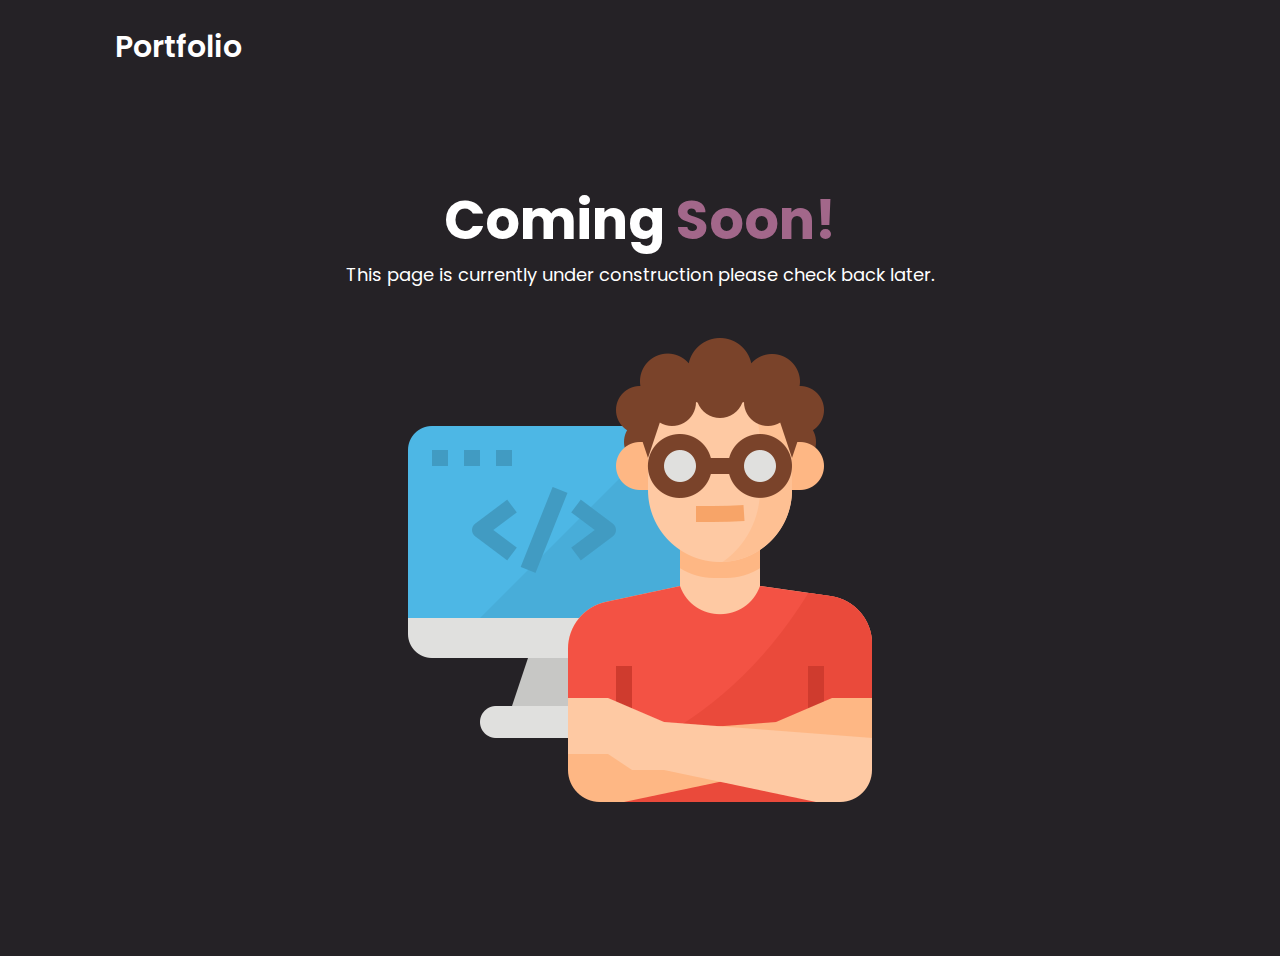
<file: under-construction.html>
<!DOCTYPE html>
<html lang = "en">
    <head>
        <meta charset="UTF-8">
        <meta http-equiv="X-UA-Compatible" content="IE=edge">
        <meta name="viewport" content="width=device-width, initial-scale=1.0">
        <title>About my portfolio</title>

    <!-- custom css -->
    <link rel="stylesheet" href="style.css">

    <!-- box icons -->
    <link href='https://unpkg.com/boxicons@2.1.4/css/boxicons.min.css' rel='stylesheet'>

    </head>

    <body> 
        <!-- header design -->
        <header class ="header">
            <a href="index.html" class="logo">Portfolio</a>
        
            <i class='bx bx-menu' id="menu-icon"></i>
        
            <nav class="navbar">
                <a href="/" style="--i:1;">Home</a>
                <a href="/#about" style="--i:2;">About</a>
                <a href="/#skills" style="--i:3;">Skills</a>
                <a href="/#projects" style="--i:4;">Projects</a>
                <a href="/#contact" style="--i:5;">Contact</a>
            </nav>
        </header>

        <!-- under construction section design -->
        <section class="under-construction" id="under-construction">
            <div class="construction-content">
                <h2 class="heading">Coming <span>Soon!</span></h2>
                <p>This page is currently under construction please check back later.</p>
            </div>

            <div class="builder-img">
                <img src="resources/images/builder.png" alt="" >
            </div>      
            
            <div class="back-btn">
                <a href="/" class ="btn">Go back</a>
            </div>
        </section>
    </body>

</html>
</file>
<file: style.css>
@import url('https://fonts.googleapis.com/css2?family=Poppins:wght@300;400;500;600;700;800;900&display=swap');

* {
    margin: 0;
    padding: 0;
    box-sizing: border-box;
    text-decoration: none;
    border: none;
    outline: none;
    scroll-behaviour: smooth;
    font-family: 'Poppins', sans-serif;
}

:root {
    --bg-color: #252226;
    --second-bg-color: #2c282e;
    --text-color: #fff;
    --highlight-color: #A2678A;
}

html {
    font-size: 75%;
    overflow-x: hidden;
}

body {
    background: var(--bg-color); 
    color: var(--text-color);
}

section {
    min-height: 100vh;
    padding: 10rem 9% 2rem;
}

span {
    color: var(--highlight-color)
}

.header {
    display: flex;
    position: fixed;
    top: 0;
    left: 0;
    width: 100%;
    padding: 2rem 9%;
    background: var(--bg-color);
    justify-content: space-between;
    align-items: center;
    z-index: 100;
}

.header.sticky {
    border-bottom: .1rem solid rgba(0, 0, 0, .1);
}

.logo {
    font-size: 2.5rem;
    color: var(--text-color);
    font-weight: 600;
    cursor: default;
}

.navbar a {
    font-size: 1.7rem;
    color: var(--text-color);
    margin-left: 4rem;
    transition: 0.3s;
    opacity: 0;
    animation: slideTop 0.5s ease forwards;
    animation-delay: calc(0.2s * var(--i));
}

.navbar a:hover,
.navbar a.active {
    color: var(--highlight-color);
}

#menu-icon {
    font-size: 3.6rem;
    color: var(--text-color);
    display: none;
}

.home {
    display: flex;
    justify-content: center;
    align-items: center;
}

.home-content {
    max-width: 600px
}

.home-content h3 {
    font-size: 3.2rem;
    font-weight: 700;
    opacity: 0;
    animation: slideBottom 1s ease forwards;
    animation-delay: 0.7s;
}

.home-content h3:nth-of-type(2) {
    margin-bottom: 2rem;
    animation: slideTop 1s ease forwards;
    animation-delay: 0.7s;
}

.home-content h3 span{
    color: #A2678A
}

.home-content h1 {
    font-size: 5.6rem;
    font-weight: 700;
    line-height: 1.3;
    opacity: 0;
    animation: slideRight 1s ease forwards;
    animation-delay: 1s;
}

.home-content p {
    font-size: 1.6rem;
    opacity: 0;
    animation: slideLeft 1s ease forwards;
    animation-delay: 1s;
}

.home-img img {
    width: 35vw;
    opacity: 0;
    animation: zoomIn 1s ease forwards, floatImage 4s ease-in-out infinite;
    animation-delay: 2s, 3s;
}

.social-media a {
    display: inline-flex;
    justify-content: center;
    align-items: center;
    width: 4rem;
    height: 4rem;
    background: transparent;
    border: 0.2rem solid var(--highlight-color);
    border-radius: 50%;
    font-size: 2rem;
    color: var(--highlight-color);
    margin: 3rem 1.5rem 3rem 0;
    transition: 0.5s ease;
    opacity: 0;
    animation: slideLeft 1s ease forwards;
    animation-delay: calc(0.2s * var(--i));
}

.social-media a:hover {
    background: var(--highlight-color);
    color: var(--text-color);
}

.btn {
    display: inline-block;
    padding: 1rem 2.8rem;
    background: var(--highlight-color);
    border-radius: 4rem;
    font-size: 1.6rem;
    color: var(--text-color);
    letter-spacing: 0.1rem;
    font-weight: 500;
    opacity: 0;
    animation: slideTop 1s ease forwards;
    animation-delay: 2.5s;
}

.about {
    display: flex;
    justify-content: center;
    align-items: center;
    text-align: left;
    gap: 2rem;
    background: var(--second-bg-color)
}

.about-img img {
    width: 35vw;
}

.heading {
    text-align: center;
    font-size: 4.5rem;
}

.about-content {
    max-width: 600px;
}

.about-content h2 {
    text-align: left;
    line-height: 1.2;
}

.about-content h3 {
    font-size: 2.6rem;
}

.about-content p {
    font-size: 1.6rem;
    margin: 2rem 0 3rem;
}

.skills h2 {
    margin-bottom: 5rem;
}

.skills-container {
    display: grid;
    column-gap: 1.5rem;
}

.skills-container .skills-box {
    background: var(--second-bg-color);
    padding: 3rem 2rem 1.5rem;
    border-radius: 2rem;
    text-align: center;
    border: 0.2rem solid var(--bg-color);
}

.skills-container .skills-box:hover {
    border-color: var(--highlight-color);
    transform: scale(1.02);
} 

.skills-box i {
    font-size: 7rem;
    color: var(--highlight-color);
}

.skills-box h3 {
    font-size: 2.6rem;
}

.skills-box p {
    font-size: 1.6rem;
    margin: 1rem 0 1rem;
}

.projects {
    background: var(--second-bg-color);
}

.projects h2 {
    margin-bottom: 4rem;
}

.project-container {
    display: grid;
    grid-template-columns: repeat(3, 1fr);
    align-items: center;
    gap: 2.5rem;
}

.project-container .project-box {
    position: relative;
    border-radius: 2rem;
    box-shadow: 0 0 1rem var(--bg-color);
    overflow: hidden;
    display: flex;
}

.project-box img {
    width: 100%;
    height: auto;
    transition: 0.5s ease;
}

.project-box:hover img {
    transform: scale(1.1);
}

.project-box .project-layer {
    position: absolute;
    bottom: 0;
    left: 0;
    width: 100%;
    height: 100%;
    background: linear-gradient(rgba(0, 0, 0, .1), var(--highlight-color));
    display: flex;
    justify-content: center;
    align-items: center;
    flex-direction: column;
    text-align: center;
    padding: 0 4rem;
    transform: translateY(200%);
    transition: 0.5s ease;
}

.project-box:hover .project-layer {
    transform: translateY(0);
}

.project-layer h4 {
    font-size: 3rem;
}

.project-layer p {
    font-size: 1.6rem;
    margin: .3rem 0 1rem;
}

.project-layer a {
    display: inline-flex;
    justify-content: center;
    align-items: center;
    width: 5rem;
    height: 5rem;
    background: var(--text-color);
    border-radius: 50%;
    margin: 0 0 .6rem;
}

.project-layer a i {
    font-size: 2rem;
    color: var(--second-bg-color);
}

.contact h2 { 
    margin-bottom: 3rem;
}

.contact form {
    max-width: 70rem;
    margin: 1rem auto;
    text-align: center;
    margin-bottom: 3rem;
}

.contact form .input-box {
    display: flex;
    justify-content: space-between;
    flex-wrap: wrap;
}

.contact form .input-box input,
.contact form textarea {
    width: 100%;
    padding: 1.5rem;
    font-size: 1.6rem;
    color: var(--text-color);
    background: var(--second-bg-color);
    border-radius: .8rem;
    margin: .7rem 0;
}

.contact form .input-box input {
    width: 49%
}

.contact form textarea {
    resize: none;
}

.contact form .btn {
    margin-top: 2rem;
    cursor: pointer;
}

.construction-content {
    margin-top: 5rem;
    justify-contet: center;
    text-align: center;
    font-size: 1.5rem;
}

.builder-img {
    display: flex;
    justify-content: center;
    align-items: center;
}

.builder-img img {
    max-width: 100%;
    height: auto;
    animation: floatImage 4s ease-in-out infinite;
    animation-delay: 0.5s;
    padding: 2.2rem 0 0;
}

.back-btn {
    display: flex;
    justify-content: center;
    align-items: center;
    padding: 2.2rem;
}

.back-btn a {
    animation: slideTop 1s ease forwards;
    animation-delay: 0s;
}

.grecaptcha-badge {
    visibility: hidden;
}

footer {
    text-align: center;
    padding: 1rem;
    background: var(--second-bg-color);
    color: var(--text-color);
}

footer a {
    color: var(--highlight-color);
    text-decoration: none;
}

footer a:hover {
    text-decoration: underline;
}

/* MEDIA BREAKPOINTS */
@media (min-width: 821px) {
    .skills-container {
        grid-template-columns: repeat(auto-fill, minmax(30%, 1fr));
        row-gap: 0rem;
    }

    .skills-container .skills-box {
        margin-bottom: 2rem;
    }
}

@media (max-width: 1200px) {
    html {
        font-size: 55%;
    }

    .project-container {
        grid-template-columns: repeat(2, 1fr);
    }
}

@media (max-width: 991px) {
    .header {
        padding: 2rem 3%;
    }

    section {
        padding: 10rem 3% 2rem;
    }

    .home {
        padding-top: 7rem;
    }

    .skills {
        padding-bottom: 7rem;
    }

    .contact {
        min-height: auto;
    }

    .projects {
        padding-bottom: 7rem;  
    }
}

@media (max-width: 821px) { 
    .skills-container {
        grid-template-columns: repeat(auto-fill, minmax(48%, 1fr));
        row-gap: 1.5rem;
    }
}

@media (max-width: 768px) {
    #menu-icon {
        display: block;
    }

    .navbar {
        position: absolute;
        top: 100%;
        left: 0;
        width: 100%;
        padding: 1rem 3%;
        background: var(--bg-color);
        border-top: .1rem solid rgba(0, 0, 0 .2);
        box-shadow: 0 .5rem 1 rgba(0, 0, 0, .2);
        display: none;
    }

    .navbar.active {
        display: block;
    }

    .navbar a {
        display: block;
        font-size: 2rem;
        margin: 3rem 0;
        animation: slideRight 0.1s ease forwards;
    }

    .home {
        flex-direction: column;

    }

    .home-content h3 {
        font-size: 2.6rem;
    }

    .home-content h1 {
        font-size: 5rem;
    }

    .home-img img {
        width: 70vw;
        margin-top: 4rem;
    }

    .about {
        flex-direction: column-reverse;
    }

    .about img {
        width: 70vw;
        margin-top: 4rem;
    }

    .skills h2 {
        margin-bottom: 3rem;
    }

    .projects h2 {
        margin-bottom: 3rem;
    }

    .project-container {
        grid-template-columns: repeat(2, 1fr);
    }
}

@media (max-width: 617px) {
    .project-container {
        grid-template-columns: 1fr;
    }
}

@media (max-width: 540px) {
    .skills-container {
        grid-template-columns: repeat(auto-fill, minmax(100%, 1fr));
    }
}

@media (max-width: 450px) {
    html {
        font-size: 50%
    }

    .contact form .input-box input {
        width: 100%;
    }
}

@media (max-width: 365px) {
    .home-img img {
        width: 90vw;
    }

    .about-img img {
        width: 90vw;
    }
}

/* KEYFRAMES ANIMATION */
@KEYFRAMES slideRight {
    0% {
        transform: translateX(-100px);
        opacity: 0;
    }
    100% {
        transform: translateX(0px);
        opacity: 1;
    }
}

@KEYFRAMES slideLeft {
    0% {
        transform: translateX(100px);
        opacity: 0;
    }
    100% {
        transform: translateX(0px);
        opacity: 1;
    }
}

@KEYFRAMES slideTop {
    0% {
        transform: translateY(100px);
        opacity: 0;
    }
    100% {
        transform: translateY(0px);
        opacity: 1;
    }
}

@KEYFRAMES slideBottom {
    0% {
        transform: translateY(-100px);
        opacity: 0;
    }
    100% {
        transform: translateY(0px);
        opacity: 1;
    }
}

@KEYFRAMES zoomIn {
    0% {
        transform: scale(0);
        opacity: 0;
    }
    100% {
        transform: scale(1);
        opacity: 1;
    }
}

@KEYFRAMES floatImage {
    0% {
        transform: translateY(0);
    }
    50% {
        transform: translateY(-24px);
    }
    100% {
        transform: translateY(0);
    }
}
</file>
